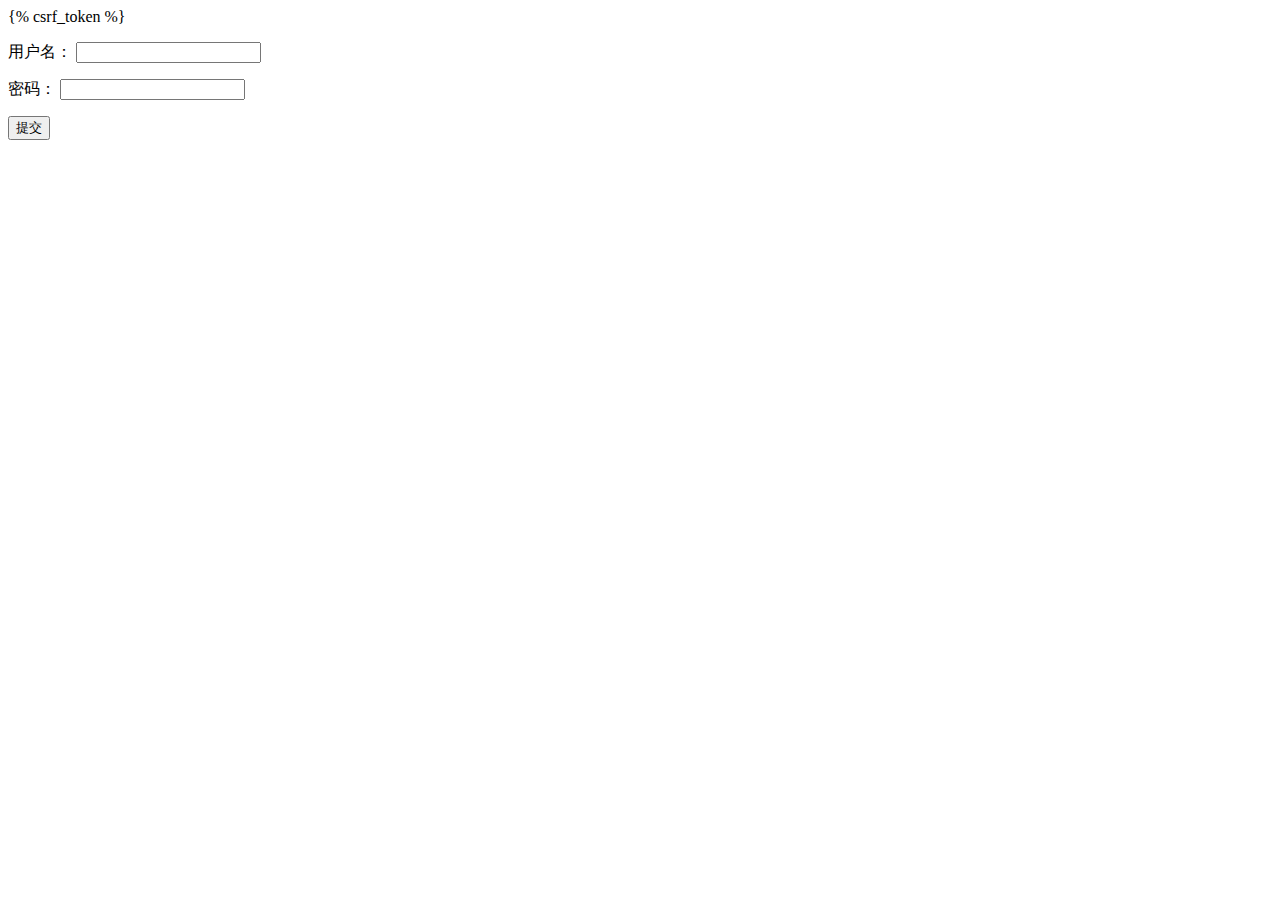
<file: arya/templates/login.html>
<!DOCTYPE html>
<html lang="en">
<head>
    <meta charset="UTF-8">
    <title>Title</title>
</head>
<body>
    <form method="POST">
        {% csrf_token %}
        <p>用户名： <input type="text" name="username" /></p>
        <p>密码： <input type="text" name="password" /></p>
        <p><input type="submit" value="提交" /></p>
    </form>

</body>
</html>
</file>
